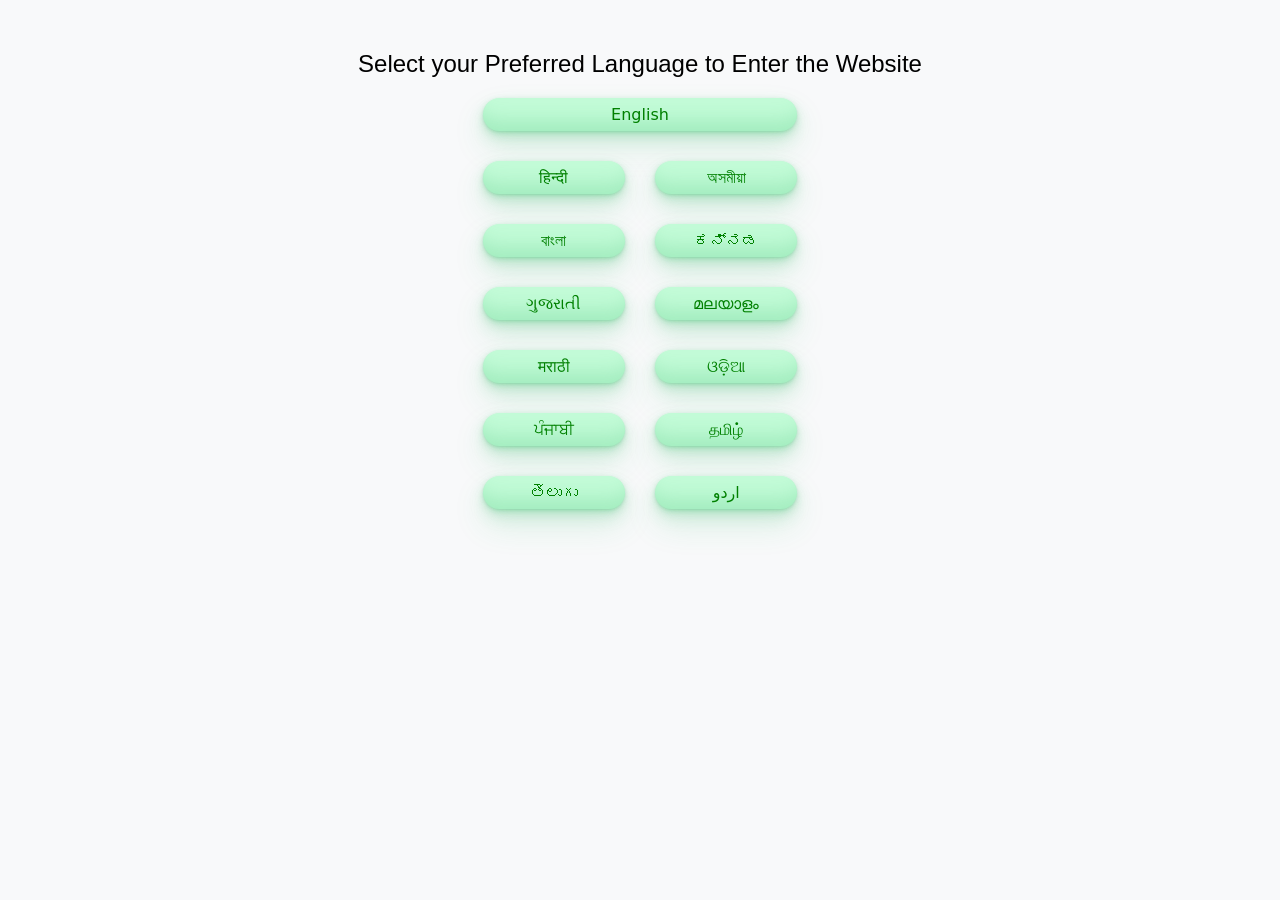
<file: Evolumin/index.html>
<!DOCTYPE html>
<html lang="en">
<head>
    <link rel="shortcut icon" type="x-icon" href="assets/stethoscope_7054620.png">
    <meta charset="UTF-8">
    <meta name="viewport" content="width=device-width, initial-scale=1.0">
    <title>Language Selection</title>
    <style>
        body {
            font-family: Arial, sans-serif;
            text-align: center;
            background-color: #f8f9fa;
        }
        .container {
            margin-top: 50px;
        }
        .title {
            font-size: 24px;
            margin-bottom: 20px;
        }
        .language-buttons {
            display: grid;
            grid-template-columns:16ch 16ch;
            grid-gap: 30px;
            justify-content: center;
        }
        .language-button {
            background-color: #c2fbd7;
            border-radius: 100px;
            box-shadow: rgba(44, 187, 99, .2) 0 -25px 18px -14px inset,rgba(44, 187, 99, .15) 0 1px 2px,rgba(44, 187, 99, .15) 0 2px 4px,rgba(44, 187, 99, .15) 0 4px 8px,rgba(44, 187, 99, .15) 0 8px 16px,rgba(44, 187, 99, .15) 0 16px 32px;
            color: green;
            cursor: pointer;
            display: inline-block;
            font-family: CerebriSans-Regular,-apple-system,system-ui,Roboto,sans-serif;
            padding: 7px 20px;
            text-align: center;
            text-decoration: none;
            transition: all 250ms;
            border: 0;
            font-size: 16px;
            user-select: none;
            -webkit-user-select: none;
            touch-action: manipulation;
        }
        #bub{
            grid-column: span 2;
        }
        .language-button:hover {
            box-shadow: rgba(44,187,99,.35) 0 -25px 18px -14px inset,rgba(44,187,99,.25) 0 1px 2px,rgba(44,187,99,.25) 0 2px 4px,rgba(44,187,99,.25) 0 4px 8px,rgba(44,187,99,.25) 0 8px 16px,rgba(44,187,99,.25) 0 16px 32px;
            transform: scale(1.05) rotate(-1deg)
        }
        /* .logos{
            display: grid;
            justify-content: center;
            grid-template-columns:12ch 12ch;
            gap: 0px;
        } */
    </style>
</head>
<body>
    <!-- <div class="logos">
        <img class="logo" src="assets\cardiologist-7824663.jpg" alt="" style="height: 150px; width: 110px;">
        <img  class="logo" src="assets\doctor-8032750.jpg" alt="" style="height: 150px; width: 100px;">
    </div> -->
    <div class="container">
        <div class="title">Select your Preferred Language to Enter the Website</div>
        <div class="language-buttons">
            <button class="language-button" id="bub" onclick="redirectToLanguagePage('en')">English</button>
            <button class="language-button" onclick="redirectToLanguagePage('hi')">हिन्दी</button>
            <button class="language-button" onclick="redirectToLanguagePage('as')">অসমীয়া</button>
            <button class="language-button" onclick="redirectToLanguagePage('bn')">বাংলা</button>
            <button class="language-button" onclick="redirectToLanguagePage('kn')">ಕನ್ನಡ</button>
            <button class="language-button" onclick="redirectToLanguagePage('gu')">ગુજરાતી</button>
            <button class="language-button" onclick="redirectToLanguagePage('ml')">മലയാളം</button>
            <button class="language-button" onclick="redirectToLanguagePage('mr')">मराठी</button>
            <button class="language-button" onclick="redirectToLanguagePage('or')">ଓଡ଼ିଆ</button>
            <button class="language-button" onclick="redirectToLanguagePage('pa')">ਪੰਜਾਬੀ</button>
            <button class="language-button" onclick="redirectToLanguagePage('ta')">தமிழ்</button>
            <button class="language-button" onclick="redirectToLanguagePage('te')">తెలుగు</button>
            <button class="language-button" onclick="redirectToLanguagePage('ur')">اردو</button>
        </div>
    </div>
    <script>
        function redirectToLanguagePage(language) {
            window.location.href = language + '.html';
        }
    </script>
</body>
</html>
</file>
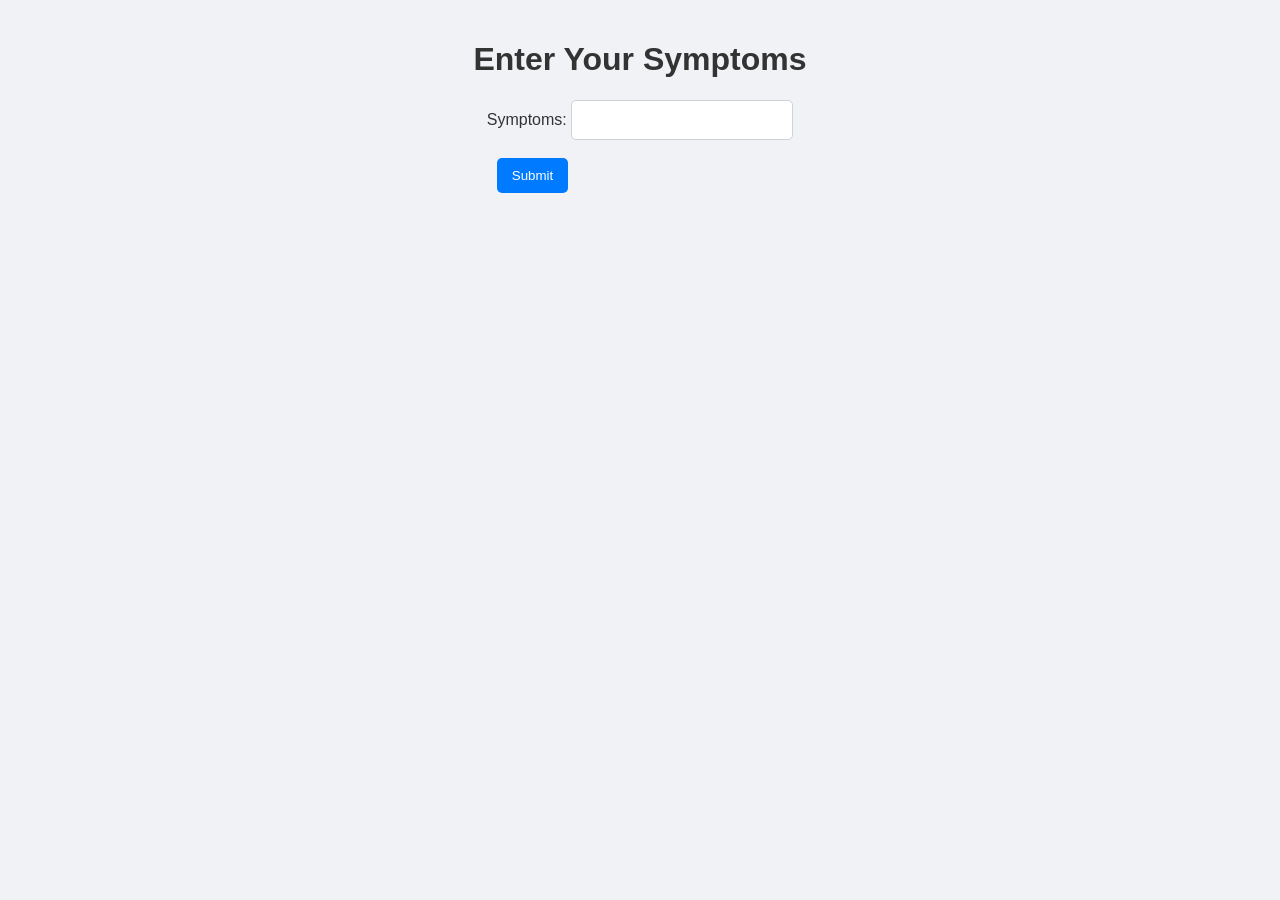
<file: Evolumin/templates/symptom_input.html>
<!DOCTYPE html>
<html lang="en">
<head>
    <meta charset="UTF-8">
    <meta name="viewport" content="width=device-width, initial-scale=1.0">
    <title>Symptom Input</title>
    <style>
        /* Reset some default styles */
        body {
    font-family: Arial, sans-serif;
    background-color: #f0f2f5; /* Light background */
    color: #333; /* Dark text for better readability */
    margin: 0;
    padding: 20px;
    display: flex;
    flex-direction: column;
    align-items: center;
}

.container {
    width: 100%;
    max-width: 600px; /* Max width for the chat container */
    background-color: #fff; /* White background for chat area */
    border-radius: 15px; /* Rounded corners */
    box-shadow: 0 2px 10px rgba(0, 0, 0, 0.1); /* Subtle shadow */
    overflow: hidden; /* Hide overflow */
    display: flex;
    flex-direction: column;
}

.header {
    background-color: #007bff; /* Blue header */
    color: white;
    padding: 15px;
    text-align: center;
    font-size: 1.5em;
    border-bottom: 2px solid #0056b3; /* Darker blue for border */
}

.messages {
    padding: 20px;
    flex-grow: 1; /* Allow this section to grow */
    overflow-y: auto; /* Scrollable area for messages */
    max-height: 400px; /* Limit height */
}

.user-message, .bot-message {
    margin: 10px 0;
    padding: 10px;
    border-radius: 10px;
    max-width: 70%;
}

.user-message {
    background-color: #007bff; /* User messages in blue */
    color: white;
    align-self: flex-end; /* Align to the right */
    margin-left: auto; /* Push to the right */
}

.bot-message {
    background-color: #e9ecef; /* Bot messages in light grey */
    color: #333;
    align-self: flex-start; /* Align to the left */
}

.input-area {
    padding: 15px;
    border-top: 1px solid #e0e0e0; /* Light grey border for input */
    display: flex;
}

input[type="text"] {
    flex-grow: 1; /* Take remaining space */
    padding: 10px;
    border: 1px solid #ced4da; /* Light grey border */
    border-radius: 5px; /* Rounded corners */
    font-size: 1em;
}

input[type="submit"] {
    background-color: #007bff; /* Button color */
    color: white;
    border: none;
    border-radius: 5px;
    padding: 10px 15px;
    margin-left: 10px;
    cursor: pointer;
    transition: background-color 0.3s ease;
}

input[type="submit"]:hover {
    background-color: #0056b3; /* Darker blue on hover */
}

    </style>
</head>
<body>
    <h1>Enter Your Symptoms</h1>
    <form action="/submit_symptoms" method="POST">
        <label for="symptoms">Symptoms:</label>
        <input type="text" id="symptoms" name="symptoms" required>
        <br><br>
        <input type="submit" value="Submit">
    </form>

    <div id="result"></div>

    <script>
        function submitSymptoms() {
    const symptoms = document.getElementById('symptom-input').value; // Replace with actual input element
    const prompt = "Your prompt here"; // Replace with actual prompt

    fetch('/submit_symptoms', {
        method: 'POST',
        headers: { 'Content-Type': 'application/json' },
        body: JSON.stringify({ symptoms, prompt })
    })
    .then(response => response.json())
    .then(data => {
        if (data.message) {
            alert(data.message);
        } else if (data.error) {
            alert(data.error);
        }
    })
    .catch(error => console.error('Error:', error));
}

        document.querySelector("form").onsubmit = async function(event) {
            event.preventDefault();
            const symptoms = document.querySelector("#symptoms").value;
            const response = await fetch("/submit_symptoms", {
                method: "POST",
                headers: {"Content-Type": "application/x-www-form-urlencoded"},
                body: new URLSearchParams({symptoms})
            });
            const data = await response.json();
            document.querySelector("#result").innerHTML = data.recommended_treatment || data.error;
        };
    </script>
</body>
</html>
</file>
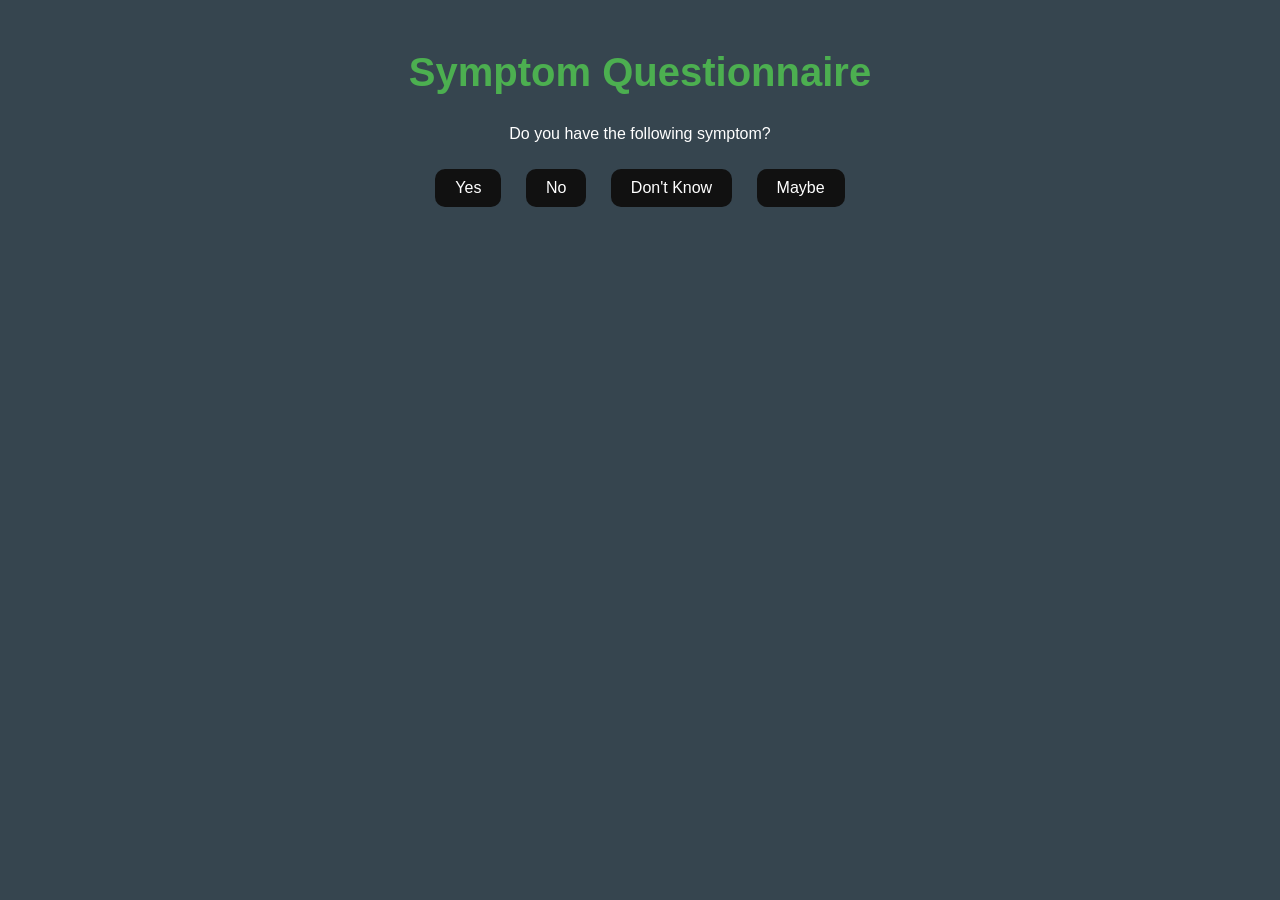
<file: Evolumin/templates/symptom_questionnaire.html>
<!DOCTYPE html>
<html lang="en">
<head>
    <meta charset="UTF-8">
    <meta name="viewport" content="width=device-width, initial-scale=1.0">
    <title>Symptom Questionnaire</title>
    <style>
        body {
            font-family: Arial, sans-serif;
            background-color: #36454F;
            color: white;
            text-align: center;
            margin: 0;
            padding: 0;
        }

        h1 {
            margin-top: 50px;
            font-size: 2.5em;
            color: #4CAF50;
        }

        .button {
            padding: 0.6em 2em;
            margin: 10px;
            border: none;
            color: white;
            background-color: #111;
            cursor: pointer;
            border-radius: 10px;
        }

        #questionnaire {
            margin-top: 30px;
        }

        #results {
            margin-top: 30px;
            font-size: 1.2em;
        }
        body {
    font-family: Arial, sans-serif;
    text-align: center;
}

.container {
    width: 80%;
    margin: auto;
    background-color: #000;
    color: #fff;
    padding: 20px;
    border-radius: 10px;
}

#questionnaire button {
    margin: 10px;
    padding: 10px 20px;
    font-size: 16px;
    cursor: pointer;
}

#submit {
    background-color: red;
    color: #fff;
    padding: 10px 20px;
    font-size: 18px;
    cursor: pointer;
}

    </style>
</head>
<body>
    <h1>Symptom Questionnaire</h1>
    
    <!-- Symptom Question Section -->
    <div id="questionnaire">
        <p id="question">Do you have the following symptom?</p>
        <button onclick="answer('Yes')" class="button">Yes</button>
        <button onclick="answer('No')" class="button">No</button>
        <button onclick="answer('Dont Know')" class="button">Don't Know</button>
        <button onclick="answer('Maybe')" class="button">Maybe</button>
    </div>

    <!-- Submit Button (hidden initially) -->
    <button id="submit" onclick="submitResults()" class="button" style="display: none;">Submit</button>

    <!-- Predicted Diseases Section (hidden initially) -->
    <h2 id="results-title" style="display: none;">AI Predicted Results</h2>
    <div id="results"></div>

    <script>
        let responses = {};

        async function answer(response) {
            const questionElement = document.getElementById('question');
            responses[questionElement.dataset.symptom] = response;

            const result = await fetch('/question', {
                method: 'POST',
                headers: { 'Content-Type': 'application/json' },
                body: JSON.stringify({ responses })
            });
            const data = await result.json();

            if (data.finished) {
                document.getElementById('submit').style.display = 'block';
                document.getElementById('questionnaire').style.display = 'none';
                showPredictedDiseases(data.predicted_diseases);
            } else {
                questionElement.dataset.symptom = data.next_symptom;
                questionElement.innerText = `Do you have ${data.next_symptom}?`;
            }
        }
    async function submitResults() {
        const result = await fetch('/submit', {
            method: 'POST',
            headers: { 'Content-Type': 'application/json' },
            body: JSON.stringify({ responses })
        });
        const data = await result.json();
        
        if (data.message) {
            alert(data.message);  // Show success message
            document.getElementById('results').innerHTML = '';  // Clear results section if needed
            showPredictedDiseases(data.predicted_diseases);  // Show predicted diseases in results section
        } else if (data.error) {
            alert(data.error);  // Show error message if upload fails
        }
    }

        /* async function submitResults() {
            const result = await fetch('/submit', {
                method: 'POST',
                headers: { 'Content-Type': 'application/json' },
                body: JSON.stringify({ responses })
            });
            const data = await result.json();
            alert(data.message);
        } */

        function showPredictedDiseases(diseases) {
            const resultsDiv = document.getElementById('results');
            const title = document.getElementById('results-title');
            title.style.display = 'block';
            resultsDiv.innerHTML = ''; // Clear previous results if any
            diseases.forEach(disease => {
                let diseaseElem = document.createElement("div");
                diseaseElem.innerText = `${disease.disease}: ${disease.probability}%`;
                resultsDiv.appendChild(diseaseElem);
            });
        }
    </script>
</body>
</html>
</file>
